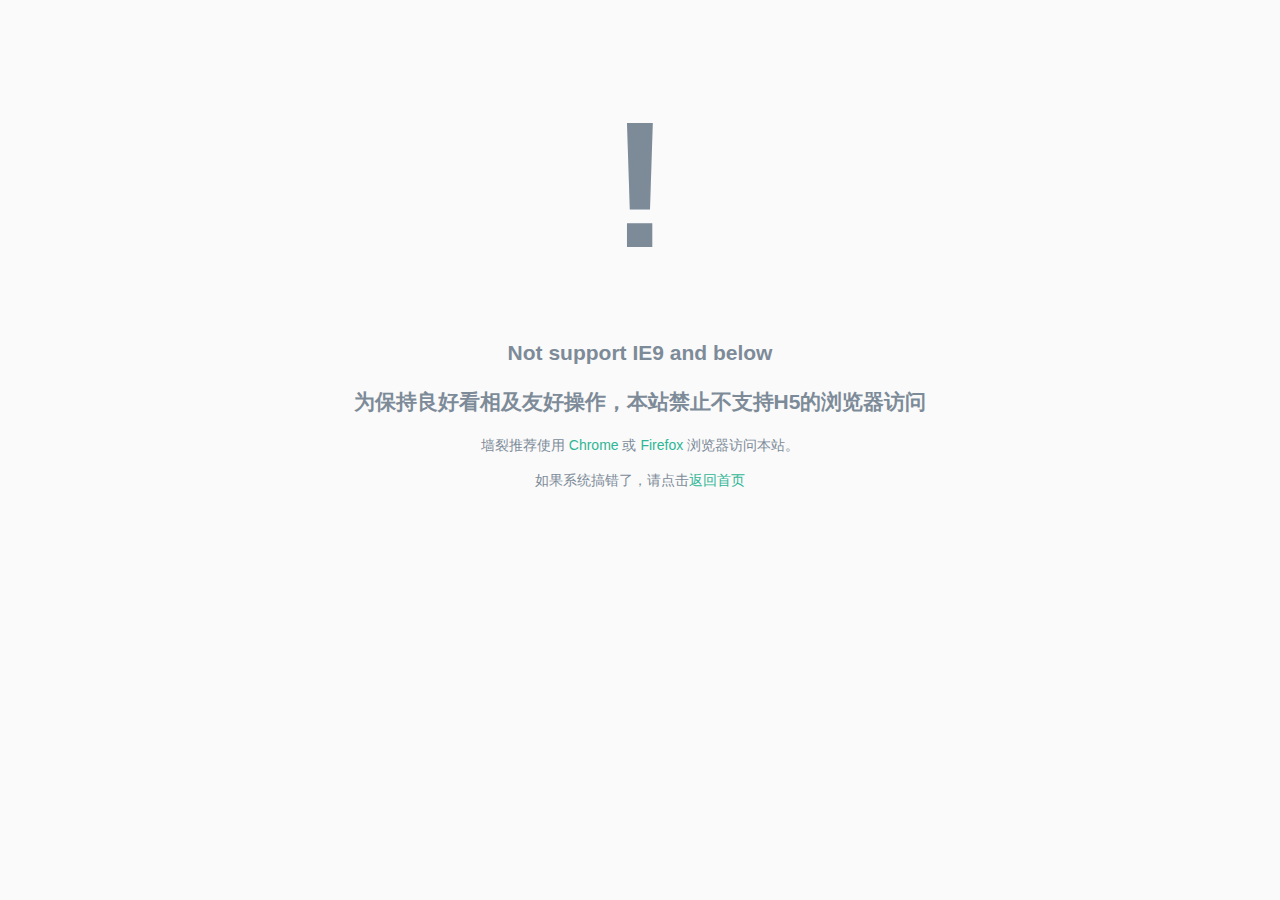
<file: warn.html>
<!DOCTYPE html PUBLIC "-//W3C//DTD XHTML 1.0 Transitional//EN" "http://www.w3.org/TR/xhtml1/DTD/xhtml1-transitional.dtd">
<!-- saved from url=(0024)http://yansu.org/ie.html -->
<html xmlns="http://www.w3.org/1999/xhtml" xml:lang="en" lang="en"><head><meta http-equiv="Content-Type" content="text/html; charset=UTF-8">
    <title>警告：不被支持的浏览器</title>
    <link rel="icon" href="/images/favicon.png">
    <meta name="robots" content="noindex">
    <style type="text/css">
      body {
        width:600px;
        margin:50px auto;
        font:14px/1.5 'Trebuchet MS', sans-serif;
        text-align:center;
        background-color:#fafafa;
      }
      h1 {
        margin:0;
        color:#7D8B99;
        font-size:180px;
      }
      h2, p {
        color:#7D8B99;
      }
      a {
        color:#2EB695;
        text-decoration:none;
      }
    </style>
</head>
<body>
    <h1>!</h1>
    <h2>Not support IE9 and below</h2>
    <h2>为保持良好看相及友好操作，本站禁止不支持H5的浏览器访问</h2>
    <p>
        墙裂推荐使用
        <a href="https://www.chrome.com/" ref="nofollow">Chrome</a> 或
        <a href="http://www.mozilla.org/" ref="nofollow">Firefox</a> 浏览器访问本站。
    </p>
    <p>如果系统搞错了，请点击<a href="./">返回首页</a></p>
</body>
</html>
</file>
